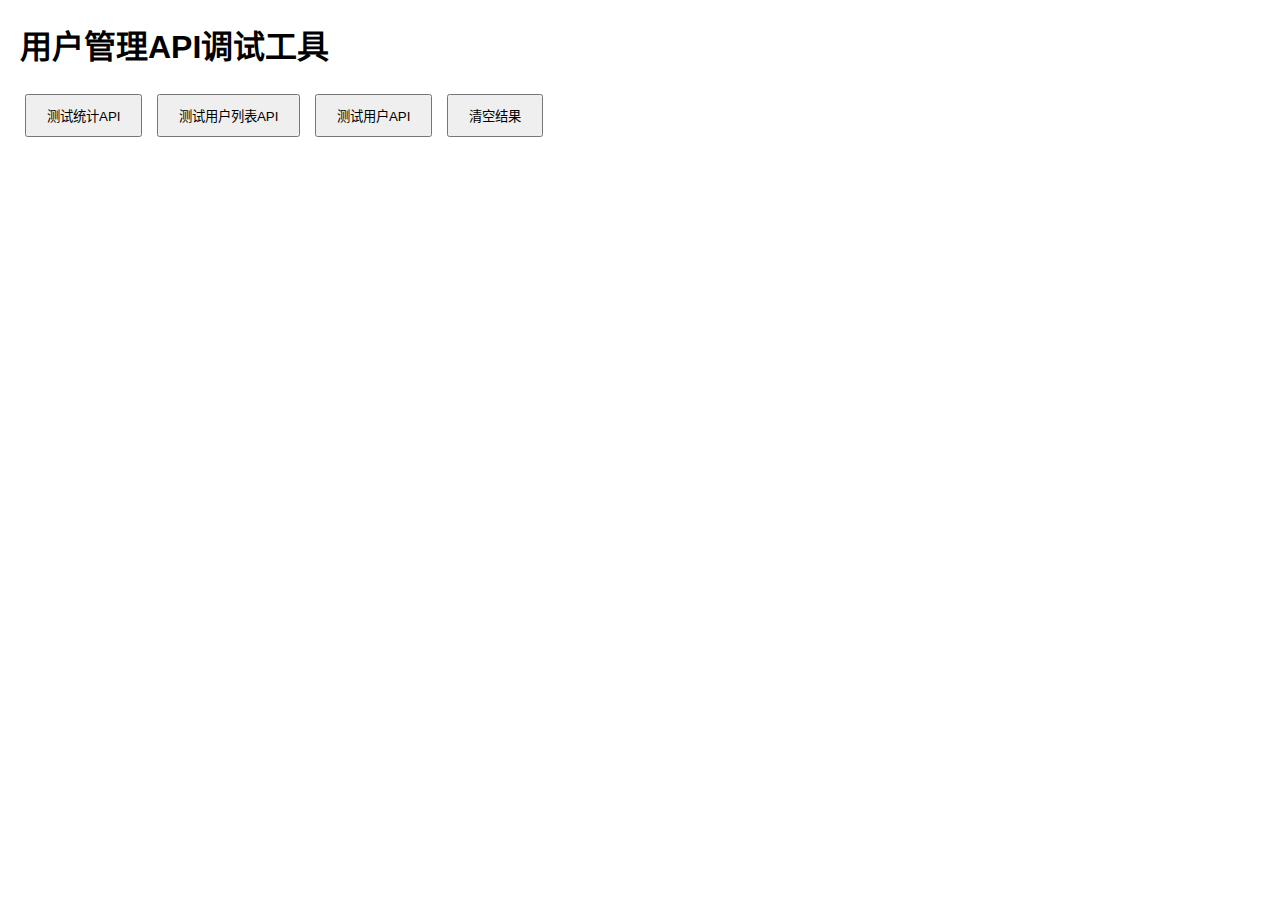
<file: webpanel/templates/debug_user_api.html>
<!DOCTYPE html>
<html lang="zh-CN">
<head>
    <meta charset="UTF-8">
    <meta name="viewport" content="width=device-width, initial-scale=1.0">
    <title>用户API调试</title>
    <script src="https://code.jquery.com/jquery-3.6.0.min.js"></script>
    <style>
        body { font-family: Arial, sans-serif; margin: 20px; }
        .result { background: #f5f5f5; padding: 10px; margin: 10px 0; border-radius: 5px; }
        .error { background: #ffebee; color: #c62828; }
        .success { background: #e8f5e9; color: #2e7d32; }
        button { padding: 10px 20px; margin: 5px; cursor: pointer; }
    </style>
</head>
<body>
    <h1>用户管理API调试工具</h1>
    
    <div>
        <button onclick="testStatsAPI()">测试统计API</button>
        <button onclick="testListAPI()">测试用户列表API</button>
        <button onclick="testUsersAPI()">测试用户API</button>
        <button onclick="clearResults()">清空结果</button>
    </div>
    
    <div id="results"></div>

    <script>
        function addResult(title, content, isError = false) {
            const resultDiv = $('<div>').addClass('result').addClass(isError ? 'error' : 'success');
            resultDiv.html(`<h3>${title}</h3><pre>${JSON.stringify(content, null, 2)}</pre>`);
            $('#results').append(resultDiv);
        }

        function testStatsAPI() {
            console.log('测试统计API...');
            $.get('/user/api/stats')
                .done(function(response) {
                    addResult('统计API - 成功', response);
                })
                .fail(function(xhr, status, error) {
                    addResult('统计API - 失败', {
                        status: xhr.status,
                        statusText: xhr.statusText,
                        responseText: xhr.responseText,
                        error: error
                    }, true);
                });
        }

        function testListAPI() {
            console.log('测试用户列表API...');
            $.get('/user/api/list', {page: 1, per_page: 10})
                .done(function(response) {
                    addResult('用户列表API - 成功', response);
                })
                .fail(function(xhr, status, error) {
                    addResult('用户列表API - 失败', {
                        status: xhr.status,
                        statusText: xhr.statusText,
                        responseText: xhr.responseText,
                        error: error
                    }, true);
                });
        }

        function testUsersAPI() {
            console.log('测试用户API...');
            $.get('/user/api/users')
                .done(function(response) {
                    addResult('用户API - 成功', response);
                })
                .fail(function(xhr, status, error) {
                    addResult('用户API - 失败', {
                        status: xhr.status,
                        statusText: xhr.statusText,
                        responseText: xhr.responseText,
                        error: error
                    }, true);
                });
        }

        function clearResults() {
            $('#results').empty();
        }
    </script>
</body>
</html>
</file>
